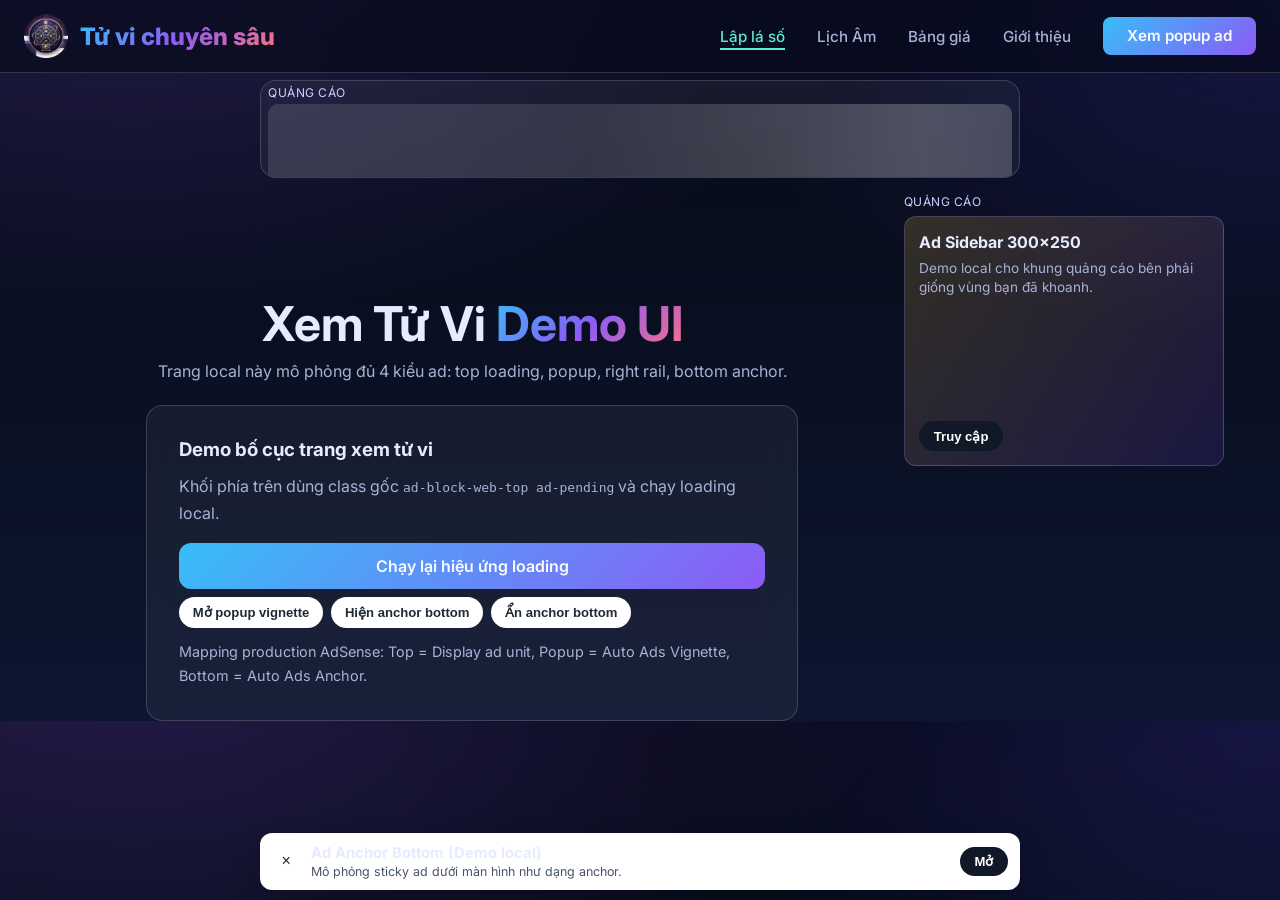
<file: xem-tuvi.html>
<!DOCTYPE html>
<html lang="vi">
<head>
  <meta charset="UTF-8">
  <meta name="viewport" content="width=device-width, initial-scale=1.0">
  <title>Demo Xem Tử Vi | Tử Vi Chuyên Sâu</title>
  <meta name="description" content="Demo trang xem tử vi với UI đồng bộ index và vị trí quảng cáo AdSense.">
  <link rel="stylesheet" href="css/style.css">
  <style>
    .local-ad-creative {
      display: none;
      height: 90px;
      border-radius: 10px;
      background: #fff;
      border: 1px solid var(--glass-border);
      color: #111827;
      padding: 0.7rem 0.85rem;
      align-items: center;
      justify-content: space-between;
      gap: 0.8rem;
    }

    .local-ad-left {
      display: flex;
      align-items: center;
      gap: 0.6rem;
      min-width: 0;
    }

    .local-ad-badge {
      width: 38px;
      height: 38px;
      border-radius: 8px;
      background: linear-gradient(135deg, #f5c542, #dc5626);
      flex: 0 0 auto;
    }

    .local-ad-copy {
      min-width: 0;
    }

    .local-ad-title {
      font-size: 0.98rem;
      font-weight: 700;
      line-height: 1.2;
      white-space: nowrap;
      overflow: hidden;
      text-overflow: ellipsis;
    }

    .local-ad-desc {
      font-size: 0.82rem;
      color: #475569;
      white-space: nowrap;
      overflow: hidden;
      text-overflow: ellipsis;
      margin-top: 0.22rem;
    }

    .local-ad-cta {
      border: none;
      background: #1f2937;
      color: #fff;
      border-radius: 999px;
      padding: 0.45rem 1rem;
      font-size: 0.82rem;
      font-weight: 700;
      flex: 0 0 auto;
    }

    .ad-block-web-top.local-filled .ad-loading-placeholder,
    .ad-block-web-top.local-filled .adsbygoogle {
      display: none !important;
    }

    .ad-block-web-top.local-filled .local-ad-creative { display: flex; }

    .demo-grid {
      max-width: 1200px;
      margin: 0 auto;
      display: grid;
      grid-template-columns: minmax(0, 1fr) 320px;
      gap: 1rem;
      padding: 0 1rem;
    }

    .local-right-rail {
      position: sticky;
      top: 96px;
      height: fit-content;
    }

    .local-right-ad {
      height: 250px;
      border-radius: 12px;
      border: 1px solid var(--glass-border);
      background: linear-gradient(135deg, rgba(245, 197, 66, 0.18), rgba(124, 58, 237, 0.14));
      padding: 0.9rem;
      display: flex;
      flex-direction: column;
      justify-content: space-between;
    }

    .local-right-ad h4 {
      font-size: 1rem;
      margin: 0;
    }

    .local-right-ad p {
      font-size: 0.85rem;
      color: var(--text-muted);
      margin: 0.45rem 0 0;
      line-height: 1.45;
    }

    .local-right-cta {
      width: fit-content;
      border: none;
      border-radius: 999px;
      padding: 0.45rem 0.9rem;
      background: #111827;
      color: #fff;
      font-size: 0.82rem;
      font-weight: 700;
      cursor: pointer;
    }

    .local-anchor-ad {
      position: fixed;
      left: 50%;
      transform: translateX(-50%);
      bottom: 10px;
      width: min(760px, calc(100vw - 20px));
      z-index: 124;
      background: #fff;
      border: 1px solid var(--glass-border);
      border-radius: 12px;
      box-shadow: 0 14px 30px rgba(0, 0, 0, 0.18);
      padding: 0.62rem 0.7rem;
      display: flex;
      align-items: center;
      gap: 0.65rem;
    }

    .local-anchor-copy {
      min-width: 0;
      flex: 1;
    }

    .local-anchor-title {
      font-size: 0.93rem;
      font-weight: 700;
      white-space: nowrap;
      overflow: hidden;
      text-overflow: ellipsis;
    }

    .local-anchor-desc {
      font-size: 0.78rem;
      color: #475569;
      white-space: nowrap;
      overflow: hidden;
      text-overflow: ellipsis;
      margin-top: 0.15rem;
    }

    .local-close-btn {
      width: 28px;
      height: 28px;
      border-radius: 50%;
      border: 1px solid var(--glass-border);
      background: #fff;
      color: #1f2937;
      font-size: 1rem;
      line-height: 1;
      cursor: pointer;
      flex: 0 0 auto;
    }

    .local-vignette {
      position: fixed;
      inset: 0;
      z-index: 126;
      background: rgba(15, 23, 42, 0.54);
      display: none;
      align-items: center;
      justify-content: center;
      padding: 1rem;
    }

    .local-vignette.show { display: flex; }

    .local-vignette-card {
      width: min(560px, 100%);
      border-radius: 14px;
      background: #fff;
      border: 1px solid var(--glass-border);
      box-shadow: 0 20px 50px rgba(0, 0, 0, 0.28);
      overflow: hidden;
    }

    .local-vignette-head {
      display: flex;
      justify-content: flex-end;
      padding: 0.45rem;
      border-bottom: 1px solid #e5e7eb;
    }

    .local-vignette-body {
      padding: 0.9rem;
      display: flex;
      align-items: center;
      gap: 0.8rem;
    }

    .local-vignette-logo {
      width: 52px;
      height: 52px;
      border-radius: 10px;
      background: linear-gradient(135deg, #f5c542, #dc5626);
      flex: 0 0 auto;
    }

    .local-vignette-text {
      min-width: 0;
      flex: 1;
    }

    .local-vignette-text strong {
      display: block;
      font-size: 1.05rem;
      line-height: 1.25;
    }

    .local-vignette-text span {
      display: block;
      font-size: 0.86rem;
      color: #475569;
      margin-top: 0.2rem;
    }

    .local-vignette-action {
      border: none;
      border-radius: 999px;
      background: #111827;
      color: #fff;
      padding: 0.45rem 1rem;
      font-size: 0.84rem;
      font-weight: 700;
      cursor: pointer;
    }

    .demo-ad-controls {
      display: flex;
      flex-wrap: wrap;
      gap: 0.5rem;
      margin-top: 0.5rem;
    }

    .demo-ad-controls button {
      border: 1px solid var(--glass-border);
      background: #fff;
      border-radius: 999px;
      padding: 0.45rem 0.8rem;
      font-size: 0.82rem;
      font-weight: 600;
      color: #1f2937;
      cursor: pointer;
    }

    @media (max-width: 768px) {
      .demo-grid { grid-template-columns: 1fr; }
      .local-right-rail { position: static; }
      .local-anchor-ad { bottom: 8px; }
    }
  </style>
</head>
<body>
  <div class="stars-bg"></div>

  <nav class="nav">
    <div class="nav-inner">
      <a href="/index.html#lap-la-so" class="nav-logo">
        <div class="nav-logo-icon" aria-hidden="true"></div>
        <span class="nav-logo-text">Tử vi chuyên sâu</span>
      </a>
      <ul class="nav-links">
        <li><a href="#" class="active" data-tab="lap-la-so">Lập lá số</a></li>
        <li><a href="#" data-tab="lich-am">Lịch Âm</a></li>
        <li><a href="#" data-tab="bang-gia">Bảng giá</a></li>
        <li><a href="#" data-tab="gioi-thieu">Giới thiệu</a></li>
        <li><a href="#" class="nav-cta" data-show-vignette="true">Xem popup ad</a></li>
      </ul>
      <button class="mobile-menu-btn" aria-label="Menu">☰</button>
    </div>
  </nav>

  <div id="demo-ad" class="glass-card ad-block ad-block-top ad-block-web-top ad-pending">
    <div class="ad-label">Quảng cáo</div>
    <div class="ad-loading-placeholder" aria-hidden="true"></div>
    <ins class="adsbygoogle"
         style="display:block"
         data-ad-client="ca-pub-3768293456715441"
         data-ad-slot="2265562721"
         data-ad-format="horizontal"
         data-full-width-responsive="true"></ins>
    <div class="local-ad-creative" role="img" aria-label="Mẫu quảng cáo demo local">
      <div class="local-ad-left">
        <div class="local-ad-badge" aria-hidden="true"></div>
        <div class="local-ad-copy">
          <div class="local-ad-title">Lộ trình 12 Con Giáp 2026</div>
          <div class="local-ad-desc">Demo local: hiển thị sau trạng thái loading</div>
        </div>
      </div>
      <button type="button" class="local-ad-cta">Mở</button>
    </div>
  </div>

  <div class="demo-grid">
    <div>
      <section id="lap-la-so" class="tab-panel active">
        <div class="page-header reveal visible">
          <h1>Xem Tử Vi <span class="gradient-text">Demo UI</span></h1>
          <p>Trang local này mô phỏng đủ 4 kiểu ad: top loading, popup, right rail, bottom anchor.</p>
        </div>
        <div class="tuvi-form-container reveal visible">
          <div class="glass-card">
            <h3 style="margin-bottom:0.75rem;">Demo bố cục trang xem tử vi</h3>
            <p style="color:var(--text-muted); line-height:1.7;">
              Khối phía trên dùng class gốc <code>ad-block-web-top ad-pending</code> và chạy loading local.
            </p>
            <div style="height:0.75rem;"></div>
            <button id="replay-loading" class="btn-submit" type="button">Chạy lại hiệu ứng loading</button>
            <div class="demo-ad-controls">
              <button id="show-vignette-btn" type="button">Mở popup vignette</button>
              <button id="show-anchor-btn" type="button">Hiện anchor bottom</button>
              <button id="hide-anchor-btn" type="button">Ẩn anchor bottom</button>
            </div>
            <div style="height:0.75rem;"></div>
            <p style="color:var(--text-muted); font-size:0.9rem; line-height:1.65;">
              Mapping production AdSense: Top = Display ad unit, Popup = Auto Ads Vignette, Bottom = Auto Ads Anchor.
            </p>
          </div>
        </div>
      </section>

      <section id="lich-am" class="tab-panel">
        <div class="page-header reveal visible">
          <h1>Tab <span class="gradient-text">Lịch Âm</span></h1>
        </div>
        <div class="tuvi-form-container reveal visible">
          <div class="glass-card">
            <p style="color:var(--text-muted); line-height:1.7;">Tab demo để test chuyển tab hoạt động.</p>
          </div>
        </div>
      </section>

      <section id="bang-gia" class="tab-panel">
        <div class="page-header reveal visible">
          <h1>Tab <span class="gradient-text">Bảng Giá</span></h1>
        </div>
        <div class="tuvi-form-container reveal visible">
          <div class="glass-card">
            <p style="color:var(--text-muted); line-height:1.7;">Tab demo thứ ba với UI đầy đủ.</p>
          </div>
        </div>
      </section>

      <section id="gioi-thieu" class="tab-panel">
        <div class="page-header reveal visible">
          <h1>Tab <span class="gradient-text">Giới Thiệu</span></h1>
        </div>
        <div class="tuvi-form-container reveal visible">
          <div class="glass-card">
            <p style="color:var(--text-muted); line-height:1.7;">Nhấn "Xem popup ad" trên menu để mở overlay ad demo.</p>
          </div>
        </div>
      </section>
    </div>

    <aside class="local-right-rail">
      <div class="ad-label">Quảng cáo</div>
      <div class="local-right-ad">
        <div>
          <h4>Ad Sidebar 300x250</h4>
          <p>Demo local cho khung quảng cáo bên phải giống vùng bạn đã khoanh.</p>
        </div>
        <button type="button" class="local-right-cta">Truy cập</button>
      </div>
    </aside>
  </div>

  <div class="local-anchor-ad" id="local-anchor-ad">
    <button type="button" class="local-close-btn" id="close-anchor" aria-label="Đóng">×</button>
    <div class="local-anchor-copy">
      <div class="local-anchor-title">Ad Anchor Bottom (Demo local)</div>
      <div class="local-anchor-desc">Mô phỏng sticky ad dưới màn hình như dạng anchor.</div>
    </div>
    <button type="button" class="local-right-cta">Mở</button>
  </div>

  <div class="local-vignette" id="local-vignette">
    <div class="local-vignette-card">
      <div class="local-vignette-head">
        <button type="button" class="local-close-btn" id="close-vignette" aria-label="Đóng">×</button>
      </div>
      <div class="local-vignette-body">
        <div class="local-vignette-logo" aria-hidden="true"></div>
        <div class="local-vignette-text">
          <strong>Lộ trình 12 Con Giáp 2026</strong>
          <span>Demo popup local giống kiểu overlay bạn đã khoanh.</span>
        </div>
        <button type="button" class="local-vignette-action">Mở</button>
      </div>
    </div>
  </div>

  <script>
    var mobileMenuBtn = document.querySelector(".mobile-menu-btn");
    var navLinks = document.querySelector(".nav-links");
    if (mobileMenuBtn && navLinks) {
      mobileMenuBtn.addEventListener("click", function() {
        navLinks.classList.toggle("open");
      });
    }

    var tabLinks = document.querySelectorAll("[data-tab]");
    var tabPanels = document.querySelectorAll(".tab-panel");
    function activateTab(tabId) {
      if (!tabId) return;
      tabPanels.forEach(function(panel) {
        panel.classList.toggle("active", panel.id === tabId);
      });
      tabLinks.forEach(function(link) {
        link.classList.toggle("active", link.getAttribute("data-tab") === tabId);
      });
      if (navLinks) navLinks.classList.remove("open");
      window.scrollTo({ top: 0, behavior: "smooth" });
    }
    tabLinks.forEach(function(link) {
      link.addEventListener("click", function(e) {
        e.preventDefault();
        activateTab(link.getAttribute("data-tab"));
      });
    });

    function runLocalAdLoadingDemo() {
      var wrap = document.querySelector(".ad-block-web-top");
      if (!wrap) return;
      wrap.classList.remove("ad-unfilled", "local-filled");
      wrap.classList.add("ad-pending");
      setTimeout(function() {
        wrap.classList.remove("ad-pending");
        wrap.classList.add("local-filled");
      }, 2200);
    }

    runLocalAdLoadingDemo();

    var replayBtn = document.getElementById("replay-loading");
    if (replayBtn) {
      replayBtn.addEventListener("click", runLocalAdLoadingDemo);
    }

    var localVignette = document.getElementById("local-vignette");
    var closeVignette = document.getElementById("close-vignette");
    var showVignetteBtn = document.getElementById("show-vignette-btn");
    var openVignetteTriggers = document.querySelectorAll("[data-show-vignette='true']");
    openVignetteTriggers.forEach(function(btn) {
      btn.addEventListener("click", function(e) {
        e.preventDefault();
        localVignette.classList.add("show");
      });
    });
    if (showVignetteBtn && localVignette) {
      showVignetteBtn.addEventListener("click", function() {
        localVignette.classList.add("show");
      });
    }
    if (closeVignette) {
      closeVignette.addEventListener("click", function() {
        localVignette.classList.remove("show");
      });
    }
    if (localVignette) {
      localVignette.addEventListener("click", function(e) {
        if (e.target === localVignette) localVignette.classList.remove("show");
      });
      setTimeout(function() {
        localVignette.classList.add("show");
      }, 2400);
    }

    var anchorAd = document.getElementById("local-anchor-ad");
    var closeAnchor = document.getElementById("close-anchor");
    var showAnchorBtn = document.getElementById("show-anchor-btn");
    var hideAnchorBtn = document.getElementById("hide-anchor-btn");
    if (closeAnchor && anchorAd) {
      closeAnchor.addEventListener("click", function() {
        anchorAd.style.display = "none";
      });
    }
    if (showAnchorBtn && anchorAd) {
      showAnchorBtn.addEventListener("click", function() {
        anchorAd.style.display = "flex";
      });
    }
    if (hideAnchorBtn && anchorAd) {
      hideAnchorBtn.addEventListener("click", function() {
        anchorAd.style.display = "none";
      });
    }
  </script>
</body>
</html>
</file>
<file: css/style.css>
@import url('https://fonts.googleapis.com/css2?family=Inter:wght@300;400;500;600;700;800;900&display=swap');

:root {
  --primary-dark: #060816;
  --primary: #0b1023;
  --primary-light: #141a34;
  --accent-gold: #5eead4;
  --accent-amber: #38bdf8;
  --accent-purple: #8b5cf6;
  --accent-indigo: #4f46e5;
  --accent-orange: #fb7185;
  --text-white: #e6ecff;
  --text-muted: #a7b2d6;
  --glass-bg: rgba(255, 255, 255, 0.05);
  --glass-border: rgba(255, 255, 255, 0.16);
  /* Element colors */
  --el-kim: #555;
  --el-moc: #2e8b2e;
  --el-thuy: #1a6fc4;
  --el-hoa: #d63a2f;
  --el-tho: #c77b1a;
}

* { margin: 0; padding: 0; box-sizing: border-box; }

html { scroll-behavior: smooth; }

.tab-panel {
  display: none;
  animation: tabFade 0.45s ease;
}

.tab-panel.active {
  display: block;
}

@keyframes tabFade {
  from { opacity: 0; transform: translateY(12px); }
  to { opacity: 1; transform: translateY(0); }
}

body {
  font-family: -apple-system, 'SF Pro Display', 'Inter', 'Segoe UI', sans-serif;
  background:
    radial-gradient(1200px 600px at 10% -10%, rgba(139, 92, 246, 0.24), transparent 65%),
    radial-gradient(1000px 560px at 100% 0%, rgba(79, 70, 229, 0.22), transparent 60%),
    linear-gradient(180deg, #060816 0%, #090f20 42%, #0d1630 100%);
  color: var(--text-white);
  overflow-x: hidden;
}

h1, h2, h3, h4 { font-family: -apple-system, 'SF Pro Display', 'Inter', 'Segoe UI', sans-serif; }

.stars-bg {
  position: fixed;
  top: 0; left: 0;
  width: 100%; height: 100%;
  pointer-events: none;
  z-index: 0;
  overflow: hidden;
}

.stars-bg .star {
  position: absolute;
  border-radius: 50%;
  background: rgba(255, 255, 255, 0.45);
  animation: twinkle var(--duration, 3s) ease-in-out infinite alternate;
  opacity: 0;
}

@keyframes twinkle {
  0% { opacity: 0.1; transform: scale(0.8); }
  100% { opacity: var(--max-opacity, 0.8); transform: scale(1.2); }
}

/* Navigation */
.nav {
  position: fixed;
  top: 0; left: 0; right: 0;
  z-index: 50;
  backdrop-filter: blur(20px);
  background: rgba(8, 12, 28, 0.72);
  border-bottom: 1px solid var(--glass-border);
  transition: all 0.3s ease;
}

.nav.scrolled {
  background: rgba(7, 10, 24, 0.9);
  box-shadow: 0 8px 30px rgba(0, 0, 0, 0.35);
}

.nav-inner {
  max-width: 1280px;
  margin: 0 auto;
  padding: 0 1.5rem;
  display: flex;
  align-items: center;
  justify-content: space-between;
  height: 72px;
}

.nav-logo {
  display: flex;
  align-items: center;
  gap: 0.75rem;
  text-decoration: none;
  color: var(--text-white);
}

.nav-logo-icon {
  width: 44px;
  height: 44px;
  background-image: url('../img/logo-icon.png');
  background-size: cover;
  background-position: center;
  background-repeat: no-repeat;
  border-radius: 12px;
  display: flex;
  align-items: center;
  justify-content: center;
  font-size: 0;
  color: transparent;
}

.page-merge-section {
  scroll-margin-top: 88px;
}

.nav-logo-text {
  font-size: 1.5rem;
  font-weight: 800;
  background: linear-gradient(135deg, #38bdf8, #8b5cf6, #fb7185);
  -webkit-background-clip: text;
  -webkit-text-fill-color: transparent;
}

.nav-links {
  display: flex;
  align-items: center;
  gap: 2rem;
  list-style: none;
}

.nav-links a {
  text-decoration: none;
  color: var(--text-muted);
  font-weight: 500;
  font-size: 0.95rem;
  line-height: 1.2;
  transition: color 0.3s;
  position: relative;
  display: inline-block;
}

.nav-links a:hover, .nav-links a.active {
  color: var(--accent-gold);
}

.nav-links a::after {
  content: '';
  position: absolute;
  bottom: -4px;
  left: 0;
  width: 0;
  height: 2px;
  background: var(--accent-gold);
  transition: width 0.3s;
}

.nav-links a:hover::after, .nav-links a.active::after {
  width: 100%;
}

.nav-cta {
  padding: 0.6rem 1.5rem !important;
  background: linear-gradient(135deg, #38bdf8, #8b5cf6) !important;
  color: #f8fbff !important;
  border-radius: 8px;
  font-weight: 600 !important;
  -webkit-text-fill-color: #f8fbff !important;
  transition: transform 0.3s, box-shadow 0.3s !important;
}

.nav-cta:hover {
  transform: translateY(-2px);
  box-shadow: 0 10px 24px rgba(56, 189, 248, 0.35);
}

.nav-cta::after { display: none !important; }

.mobile-menu-btn {
  display: none;
  background: none;
  border: none;
  color: var(--text-white);
  font-size: 1.5rem;
  cursor: pointer;
  padding: 0.5rem;
}

/* Hero Section */
.hero {
  position: relative;
  min-height: 100vh;
  display: flex;
  align-items: center;
  justify-content: center;
  text-align: center;
  padding: 6rem 1.5rem 4rem;
  overflow: hidden;
}

.hero-glow {
  position: absolute;
  width: 600px;
  height: 600px;
  border-radius: 50%;
  filter: blur(120px);
  opacity: 0.15;
  pointer-events: none;
}

.hero-glow-1 {
  top: -200px;
  left: 50%;
  transform: translateX(-50%);
  background: var(--accent-purple);
}

.hero-glow-2 {
  bottom: -200px;
  right: -100px;
  background: var(--accent-gold);
  width: 400px;
  height: 400px;
}

.hero-content {
  position: relative;
  z-index: 10;
  max-width: 800px;
}

.hero-badge {
  display: inline-flex;
  align-items: center;
  gap: 0.5rem;
  padding: 0.5rem 1.2rem;
  background: var(--glass-bg);
  border: 1px solid var(--glass-border);
  border-radius: 50px;
  font-size: 0.85rem;
  color: var(--accent-gold);
  margin-bottom: 2rem;
  backdrop-filter: blur(10px);
}

.hero-badge .dot {
  width: 8px;
  height: 8px;
  border-radius: 50%;
  background: var(--accent-gold);
  animation: pulse-dot 2s ease-in-out infinite;
}

@keyframes pulse-dot {
  0%, 100% { opacity: 1; transform: scale(1); }
  50% { opacity: 0.5; transform: scale(1.5); }
}

.hero h1 {
  font-size: clamp(2.5rem, 5vw, 4rem);
  line-height: 1.15;
  margin-bottom: 1.5rem;
  font-weight: 800;
}

.gradient-text {
  background: linear-gradient(135deg, #38bdf8, #8b5cf6, #fb7185);
  -webkit-background-clip: text;
  -webkit-text-fill-color: transparent;
}

.hero p {
  font-size: 1.15rem;
  color: var(--text-muted);
  line-height: 1.7;
  max-width: 600px;
  margin: 0 auto 2.5rem;
}

.hero-buttons {
  display: flex;
  gap: 1rem;
  justify-content: center;
  flex-wrap: wrap;
}

.btn-primary {
  display: inline-flex;
  align-items: center;
  gap: 0.5rem;
  padding: 0.9rem 2rem;
  background: linear-gradient(135deg, #38bdf8, #8b5cf6);
  color: #f8fbff;
  border: none;
  border-radius: 12px;
  font-size: 1rem;
  font-weight: 600;
  cursor: pointer;
  transition: all 0.3s;
  text-decoration: none;
}

.btn-primary:hover {
  transform: translateY(-2px);
  box-shadow: 0 12px 32px rgba(56, 189, 248, 0.35);
}

.btn-secondary {
  display: inline-flex;
  align-items: center;
  gap: 0.5rem;
  padding: 0.9rem 2rem;
  background: rgba(255, 255, 255, 0.06);
  color: var(--text-white);
  border: 1px solid var(--glass-border);
  border-radius: 12px;
  font-size: 1rem;
  font-weight: 500;
  cursor: pointer;
  transition: all 0.3s;
  text-decoration: none;
  backdrop-filter: blur(10px);
}

.btn-secondary:hover {
  background: rgba(255, 255, 255, 0.1);
  border-color: rgba(255, 255, 255, 0.26);
  transform: translateY(-2px);
}

.hero-stats {
  display: flex;
  justify-content: center;
  gap: 3rem;
  margin-top: 4rem;
  padding-top: 3rem;
  border-top: 1px solid var(--glass-border);
}

.hero-stat {
  text-align: center;
}

.hero-stat .number {
  font-family: inherit;
  font-size: 2rem;
  font-weight: 700;
  color: var(--accent-gold);
}

.hero-stat .label {
  font-size: 0.85rem;
  color: var(--text-muted);
  margin-top: 0.3rem;
}

/* Section styling */
.section {
  position: relative;
  z-index: 10;
  padding: 6rem 1.5rem;
}

.section-inner {
  max-width: 1200px;
  margin: 0 auto;
}

.section-header {
  text-align: center;
  margin-bottom: 4rem;
}

.section-header h2 {
  font-size: clamp(2rem, 3.5vw, 2.8rem);
  margin-bottom: 1rem;
}

.section-header p {
  color: var(--text-muted);
  font-size: 1.1rem;
  max-width: 600px;
  margin: 0 auto;
  line-height: 1.6;
}

/* Glass card */
.glass-card {
  background: var(--glass-bg);
  border: 1px solid var(--glass-border);
  border-radius: 16px;
  padding: 2rem;
  backdrop-filter: blur(16px);
  transition: all 0.3s;
}

.glass-card:hover {
  background: rgba(255, 255, 255, 0.08);
  border-color: rgba(255, 255, 255, 0.26);
  transform: translateY(-4px);
  box-shadow: 0 20px 40px rgba(4, 8, 25, 0.42);
}

/* Features grid */
.features-grid {
  display: grid;
  grid-template-columns: repeat(auto-fit, minmax(300px, 1fr));
  gap: 1.5rem;
}

.feature-icon {
  width: 56px;
  height: 56px;
  border-radius: 14px;
  display: flex;
  align-items: center;
  justify-content: center;
  font-size: 1.5rem;
  margin-bottom: 1.2rem;
}

.feature-icon.gold { background: rgba(245, 197, 66, 0.15); }
.feature-icon.purple { background: rgba(139, 92, 246, 0.15); }
.feature-icon.blue { background: rgba(99, 102, 241, 0.15); }
.feature-icon.green { background: rgba(34, 197, 94, 0.15); }
.feature-icon.red { background: rgba(239, 68, 68, 0.15); }
.feature-icon.cyan { background: rgba(6, 182, 212, 0.15); }

.feature-card h3 {
  font-size: 1.25rem;
  margin-bottom: 0.75rem;
  font-weight: 600;
}

.feature-card p {
  color: var(--text-muted);
  line-height: 1.6;
  font-size: 0.95rem;
}

.landing-block {
  padding-top: 2.2rem !important;
  padding-bottom: 2.2rem;
}

.landing-block .section-header {
  margin-bottom: 1.6rem;
}

.landing-block .section-header p {
  max-width: 760px;
}

.landing-benefits-section .features-grid {
  grid-template-columns: repeat(4, minmax(0, 1fr));
  gap: 1rem;
}

[data-track-section="danh_cho_ai"] .features-grid {
  grid-template-columns: repeat(3, minmax(0, 1fr));
  gap: 1rem;
  max-width: 1040px;
  margin: 0 auto;
}

[data-track-section="quy_trinh_3_buoc"] .steps-container {
  max-width: 1040px;
  margin: 0 auto;
  grid-template-columns: repeat(3, minmax(0, 1fr));
}

[data-track-section="hieu_dung_tu_vi"] .landing-faq-grid {
  max-width: 1040px;
  margin: 0 auto;
  grid-template-columns: repeat(3, minmax(0, 1fr));
}

[data-track-section="danh_cho_ai"] .feature-card {
  display: flex;
  flex-direction: column;
}

[data-track-section="danh_cho_ai"] .feature-card .btn-secondary {
  margin-top: auto;
  align-self: flex-start;
  padding: 0.62rem 1rem;
  font-size: 0.9rem;
}

.landing-copy-card {
  max-width: 900px;
  margin: 0 auto;
  padding: 1.35rem 1.4rem;
}

.landing-copy-card p {
  color: var(--text-muted);
  line-height: 1.8;
  font-size: 1rem;
}

.landing-inline-cta {
  margin-top: 1.1rem;
}

.landing-microcopy {
  margin-top: 1rem;
  text-align: center;
  color: var(--text-muted);
  font-size: 0.9rem;
}

.landing-faq-grid {
  display: grid;
  grid-template-columns: repeat(auto-fit, minmax(280px, 1fr));
  gap: 1rem;
}

.landing-faq-card {
  padding: 1.4rem;
}

.landing-faq-card h3 {
  font-size: 1.05rem;
  margin-bottom: 0.55rem;
}

.landing-faq-card p {
  color: var(--text-muted);
  line-height: 1.65;
  font-size: 0.93rem;
}

.landing-disclaimer-card {
  max-width: 980px;
  margin: 0 auto;
  text-align: center;
  border-style: dashed;
}

.landing-disclaimer-card h3 {
  margin-bottom: 0.55rem;
  font-size: 1.05rem;
}

.landing-disclaimer-card p {
  color: var(--text-muted);
  line-height: 1.7;
  font-size: 0.92rem;
}

.package-upgrade-section.landing-block {
  padding-top: 1.6rem !important;
  padding-bottom: 2rem;
}

/* Package upgrade block on xem-tuvi */
.package-upgrade-section {
  padding-top: 1.25rem !important;
  padding-bottom: 4rem;
}

.package-upgrade-header {
  margin-bottom: 2.25rem;
}

.package-upgrade-header h2 {
  font-size: clamp(1.8rem, 3vw, 2.6rem);
  line-height: 1.2;
}

.package-upgrade-header p {
  max-width: 760px;
  font-size: 1rem;
}

.package-upgrade-grid {
  align-items: stretch;
  gap: 1.25rem;
}

.package-upgrade-card {
  padding: 1.6rem;
}

.package-upgrade-card h3 {
  font-size: 1.22rem;
  margin-bottom: 0.6rem;
}

.package-upgrade-card p + p {
  margin-top: 0.45rem;
}

.package-upgrade-note {
  margin-top: 0.75rem !important;
  font-size: 0.9rem !important;
}

.package-upgrade-cta-card {
  display: flex;
  flex-direction: column;
}

.package-upgrade-cta-wrap {
  margin-top: auto;
  padding-top: 1rem;
}

/* Lunar page */
.lunar-lookup-card {
  padding: 1.25rem;
  max-width: 700px;
  margin: 0 auto;
}

.lunar-lookup-grid {
  display: grid;
  grid-template-columns: 2fr 1fr 1fr 1fr;
  gap: 1rem;
  align-items: end;
}

.lunar-header-compact {
  margin-bottom: 2rem;
}

.lunar-summary-grid {
  display: grid;
  grid-template-columns: repeat(3, minmax(0, 1fr));
  gap: 1rem;
  margin-bottom: 1rem;
}

.lunar-summary-card h3 {
  font-size: 1rem;
  margin-bottom: 0.4rem;
}

.lunar-summary-card p {
  color: var(--text-muted);
  line-height: 1.5;
}

.lunar-table-card {
  margin-bottom: 1rem;
}

.lunar-table-card h3 {
  margin-bottom: 0.9rem;
}

.lunar-detail-table {
  width: 100%;
  border-collapse: collapse;
}

.lunar-detail-table th,
.lunar-detail-table td {
  border: 1px solid var(--glass-border);
  padding: 0.8rem;
  text-align: left;
  vertical-align: top;
}

.lunar-detail-table th {
  color: var(--accent-gold);
  font-size: 0.88rem;
  letter-spacing: 0.3px;
}

.lunar-two-col {
  display: grid;
  grid-template-columns: repeat(2, minmax(0, 1fr));
  gap: 1rem;
  margin-bottom: 1rem;
}

.lunar-notes {
  margin: 0;
  padding-left: 1rem;
}

.lunar-notes li {
  color: var(--text-muted);
  line-height: 1.65;
  margin-bottom: 0.35rem;
}

/* How it works */
.steps-container {
  display: grid;
  grid-template-columns: repeat(auto-fit, minmax(240px, 1fr));
  gap: 2rem;
  position: relative;
}

.step-card {
  text-align: center;
  position: relative;
}

.step-number {
  width: 64px;
  height: 64px;
  margin: 0 auto 1.5rem;
  border-radius: 50%;
  background: linear-gradient(135deg, var(--accent-gold), var(--accent-amber));
  display: flex;
  align-items: center;
  justify-content: center;
  font-size: 1.5rem;
  font-weight: 700;
  color: var(--primary-dark);
  position: relative;
}

.step-card h3 {
  font-family: inherit;
  font-size: 1.15rem;
  font-weight: 600;
  margin-bottom: 0.75rem;
}

.step-card p {
  color: var(--text-muted);
  font-size: 0.9rem;
  line-height: 1.6;
}

/* Testimonials */
.testimonials-grid {
  display: grid;
  grid-template-columns: repeat(auto-fit, minmax(320px, 1fr));
  gap: 1.5rem;
}

.testimonial-card {
  padding: 2rem;
}

.testimonial-stars {
  color: var(--accent-gold);
  font-size: 1.1rem;
  margin-bottom: 1rem;
}

.testimonial-text {
  color: var(--text-muted);
  line-height: 1.7;
  font-style: italic;
  margin-bottom: 1.5rem;
}

.testimonial-author {
  display: flex;
  align-items: center;
  gap: 0.75rem;
}

.testimonial-avatar {
  width: 44px;
  height: 44px;
  border-radius: 50%;
  background: linear-gradient(135deg, var(--accent-purple), var(--accent-indigo));
  display: flex;
  align-items: center;
  justify-content: center;
  font-weight: 600;
  font-size: 0.9rem;
}

.testimonial-name {
  font-weight: 600;
  font-size: 0.95rem;
}

.testimonial-role {
  font-size: 0.8rem;
  color: var(--text-muted);
}

/* CTA section */
.cta-section {
  text-align: center;
  background: linear-gradient(135deg, rgba(124, 58, 237, 0.06), rgba(212, 133, 10, 0.06));
  border: 1px solid var(--glass-border);
  border-radius: 24px;
  padding: 4rem 2rem;
  max-width: 900px;
  margin: 0 auto;
}

.cta-section h2 {
  font-size: 2.2rem;
  margin-bottom: 1rem;
}

.cta-section p {
  color: var(--text-muted);
  font-size: 1.1rem;
  margin-bottom: 2rem;
  max-width: 500px;
  margin-left: auto;
  margin-right: auto;
}

/* Footer */
.footer {
  position: relative;
  z-index: 10;
  border-top: 1px solid var(--glass-border);
  padding: 4rem 1.5rem 2rem;
  background: linear-gradient(180deg, rgba(255, 255, 255, 0.02), rgba(255, 255, 255, 0.06));
}

.footer-inner {
  max-width: 1200px;
  margin: 0 auto;
  display: grid;
  grid-template-columns: 2fr 1fr 1fr 1fr;
  gap: 3rem;
}

.footer-brand p {
  color: var(--text-muted);
  font-size: 0.9rem;
  line-height: 1.6;
  margin-top: 1rem;
  max-width: 300px;
}

.footer-column h4 {
  font-family: inherit;
  font-size: 0.9rem;
  font-weight: 600;
  text-transform: uppercase;
  letter-spacing: 0.05em;
  color: var(--text-white);
  margin-bottom: 1.2rem;
}

.footer-column a {
  display: block;
  color: var(--text-muted);
  text-decoration: none;
  font-size: 0.9rem;
  margin-bottom: 0.6rem;
  transition: color 0.3s;
}

.footer-column a:hover { color: var(--accent-gold); }

.footer-bottom {
  max-width: 1200px;
  margin: 3rem auto 0;
  padding-top: 2rem;
  border-top: 1px solid var(--glass-border);
  display: flex;
  justify-content: space-between;
  align-items: center;
  color: var(--text-muted);
  font-size: 0.85rem;
}

/* ============ Tử Vi Chart Page ============ */
.page-header {
  padding: 6.25rem 1.5rem 1.5rem;
  text-align: center;
  position: relative;
  z-index: 10;
}

.page-header h1 {
  font-size: clamp(2rem, 4vw, 3rem);
  margin-bottom: 0.5rem;
  font-weight: 700;
}

.page-header p {
  color: var(--text-muted);
  font-size: 1rem;
}

/* Input form */
.tuvi-form-container {
  max-width: 700px;
  margin: 0 auto;
  padding: 0 1.5rem;
  position: relative;
  z-index: 10;
}

.form-grid {
  display: grid;
  grid-template-columns: 1fr 1fr;
  gap: 0.9rem;
}

.form-group {
  display: flex;
  flex-direction: column;
  gap: 0.35rem;
}

.form-group.full-width {
  grid-column: 1 / -1;
}

.form-group label {
  font-size: 0.84rem;
  font-weight: 500;
  color: var(--text-muted);
}

.form-group input,
.form-group select {
  padding: 0.62rem 0.85rem;
  background: rgba(255, 255, 255, 0.06);
  border: 1px solid var(--glass-border);
  border-radius: 10px;
  color: var(--text-white);
  font-size: 0.95rem;
  font-family: inherit;
  transition: all 0.3s;
  outline: none;
}

.form-group input:focus,
.form-group select:focus {
  border-color: var(--accent-gold);
  box-shadow: 0 0 0 3px rgba(255, 209, 102, 0.2);
}

.form-group select option {
  background: #101832;
  color: #e6ecff;
}

.form-group input::placeholder {
  color: rgba(230, 236, 255, 0.5);
}

.btn-submit {
  width: 100%;
  padding: 0.82rem;
  background: linear-gradient(135deg, #38bdf8, #8b5cf6);
  color: #f8fbff;
  border: none;
  border-radius: 12px;
  font-size: 1rem;
  font-weight: 600;
  cursor: pointer;
  transition: all 0.3s;
  margin-top: 0.2rem;
  font-family: inherit;
}

.btn-submit:hover {
  transform: translateY(-2px);
  box-shadow: 0 12px 32px rgba(56, 189, 248, 0.35);
}

.btn-submit:disabled {
  opacity: 0.6;
  cursor: not-allowed;
  transform: none;
}

/* Tử Vi Chart */
.tuvi-result {
  max-width: 1100px;
  margin: 3rem auto;
  padding: 0 1rem;
  position: relative;
  z-index: 10;
  display: none;
}

.tuvi-result.visible { display: block; }

/* Chart title bar */
.chart-title-bar {
  background: #f8fafc;
  color: #0f172a;
  padding: 1rem 1.5rem;
  border-radius: 12px 12px 0 0;
  display: flex;
  justify-content: space-between;
  align-items: center;
  border: 1px solid #64748b;
  border-bottom: none;
}

.chart-title-bar h2 {
  font-size: 1.1rem;
  font-weight: 700;
  color: #0f172a;
}

.chart-title-bar .chart-title-btn {
  background: #1d4ed8;
  color: #f8fafc;
  border: none;
  padding: 0.5rem 1.2rem;
  border-radius: 8px;
  font-size: 0.85rem;
  font-weight: 600;
  cursor: pointer;
  font-family: inherit;
}

/* Main chart grid */
.chart-container {
  display: grid;
  grid-template-columns: repeat(4, 1fr);
  grid-template-rows: repeat(4, auto);
  background: #64748b;
  gap: 1px;
  border: 1px solid #475569;
  border-top: none;
  overflow: hidden;
}

.chart-cell {
  border: none;
  display: flex;
  flex-direction: column;
  min-height: 176px;
  position: relative;
  cursor: pointer;
  background: #fff;
  transition: background 0.2s;
}

.chart-cell:hover {
  background: #f8fafc;
}

/* Cell header: position abbreviation + palace name + đại hạn number */
.cell-header {
  display: flex;
  justify-content: space-between;
  align-items: flex-start;
  padding: 4px 6px 3px;
  border-bottom: 1px solid #cbd5e1;
  background: #f1f5f9;
  min-height: 32px;
}

.cell-header-left {
  font-size: 0.65rem;
  color: #334155;
  font-weight: 500;
}

.cell-header-palace {
  font-size: 0.75rem;
  font-weight: 700;
  color: #1e3a8a;
  text-transform: uppercase;
  letter-spacing: 0.02em;
}

.cell-header-age {
  font-size: 0.7rem;
  color: #334155;
  font-weight: 600;
  min-width: 20px;
  text-align: right;
}

/* Tuần / Triệt markers */
.cell-marker {
  display: inline-block;
  font-size: 0.6rem;
  font-weight: 700;
  color: #fff;
  background: #1d4ed8;
  padding: 1px 5px;
  border-radius: 3px;
  margin-left: 4px;
  vertical-align: middle;
}

/* Cell body: stars */
.cell-body {
  flex: 1;
  padding: 4px 6px 5px;
  display: grid;
  grid-template-columns: 1fr;
  gap: 3px;
}

.cell-stars-main {
  display: flex;
  flex-direction: column;
  gap: 1px;
}

.cell-stars-aux {
  padding-top: 3px;
  border-top: 1px dashed #cbd5e1;
  display: flex;
  flex-direction: column;
  gap: 1px;
}

.cell-stars-title {
  font-size: 0.56rem;
  line-height: 1.1;
  text-transform: uppercase;
  letter-spacing: 0.05em;
  color: #64748b;
  font-weight: 700;
  margin-bottom: 1px;
}

.star-text {
  font-size: 0.66rem;
  line-height: 1.35;
  white-space: normal;
  word-break: break-word;
}

.star-text.is-major {
  font-weight: 700;
  font-size: 0.71rem;
}

.star-text .brightness {
  font-size: 0.58rem;
  opacity: 0.7;
  margin-left: 1px;
}

.star-dot {
  margin-right: 4px;
  font-size: 0.68rem;
  vertical-align: middle;
}

.star-empty {
  color: #94a3b8;
  font-style: italic;
}

/* Element-based star colors */
.star-el-kim { color: var(--el-kim); }
.star-el-moc { color: var(--el-moc); }
.star-el-thuy { color: var(--el-thuy); }
.star-el-hoa { color: var(--el-hoa); }
.star-el-tho { color: var(--el-tho); }
.star-el-default { color: #444; }

/* Cell footer: branch + trường sinh + position */
.cell-footer {
  display: flex;
  justify-content: space-between;
  align-items: center;
  padding: 3px 6px;
  border-top: 1px solid #cbd5e1;
  background: #f1f5f9;
  font-size: 0.62rem;
  color: #334155;
}

.cell-footer-branch {
  font-weight: 600;
  color: #1f2937;
}

.cell-footer-phase {
  color: #334155;
  font-weight: 500;
}

.cell-footer-pos {
  color: #475569;
  font-weight: 500;
}

/* Center cell */
.chart-cell.center {
  grid-column: 2 / 4;
  grid-row: 2 / 4;
  display: flex;
  align-items: center;
  justify-content: center;
  text-align: center;
  min-height: auto;
  cursor: default;
  border: none;
  background: #fff;
  padding: 0.75rem;
}

.chart-cell.center:hover { background: #fff; }

.center-info {
  width: 100%;
}

.center-info .center-title {
  font-size: 0.95rem;
  font-weight: 700;
  color: #0f172a;
  letter-spacing: 0.06em;
  margin-bottom: 0.2rem;
}

.center-subtitle {
  font-size: 0.74rem;
  color: #475569;
  font-weight: 600;
  margin-bottom: 0.45rem;
}

.center-info-table {
  width: 100%;
  border-collapse: collapse;
  font-size: 0.68rem;
  color: #1f2937;
  border: 1px solid #cbd5e1;
}

.center-info-table td {
  padding: 4px 6px;
  text-align: left;
  border: 1px solid #e2e8f0;
}

.center-info-table td:nth-child(1),
.center-info-table td:nth-child(3) {
  color: #475569;
  font-weight: 600;
  white-space: nowrap;
}

.center-info-table td:nth-child(2),
.center-info-table td:nth-child(4) {
  font-weight: 600;
  color: #0f172a;
}

.center-extra-grid {
  margin-top: 0.45rem;
  display: grid;
  grid-template-columns: 1fr 1fr;
  gap: 4px;
}

.center-extra-item {
  border: 1px solid #cbd5e1;
  background: #f8fafc;
  border-radius: 4px;
  padding: 4px 6px;
  display: flex;
  flex-direction: column;
  gap: 1px;
}

.center-extra-item span {
  font-size: 0.58rem;
  color: #64748b;
  font-weight: 700;
  text-transform: uppercase;
  letter-spacing: 0.03em;
}

.center-extra-item b {
  font-size: 0.67rem;
  color: #0f172a;
  line-height: 1.25;
}

/* Mệnh palace highlight */
.chart-cell.menh-palace {
  background: #eff6ff;
}

/* Chart legend bar */
.chart-legend {
  background: #fff;
  border: 1px solid #64748b;
  border-top: none;
  border-radius: 0 0 12px 12px;
  padding: 0.6rem 1rem;
  display: flex;
  flex-wrap: wrap;
  justify-content: center;
  gap: 0.5rem 1.5rem;
  font-size: 0.72rem;
  color: #334155;
}

.legend-item {
  display: flex;
  align-items: center;
  gap: 4px;
}

.legend-dot {
  width: 10px;
  height: 10px;
  border-radius: 2px;
}

.legend-brightness {
  display: flex;
  gap: 0.75rem;
  align-items: center;
}

.legend-brightness span {
  color: #475569;
}

.legend-brightness b {
  color: #0f172a;
  font-weight: 600;
}

/* AI Analysis */
.ai-analysis {
  margin-top: 2rem;
}

.analysis-tabs {
  display: flex;
  gap: 0.5rem;
  margin-bottom: 1.5rem;
  overflow-x: auto;
  padding-bottom: 0.5rem;
}

.analysis-tab {
  padding: 0.6rem 1.2rem;
  background: var(--glass-bg);
  border: 1px solid var(--glass-border);
  border-radius: 10px;
  color: var(--text-muted);
  font-size: 0.85rem;
  font-weight: 500;
  cursor: pointer;
  transition: all 0.3s;
  white-space: nowrap;
  font-family: inherit;
}

.analysis-tab:hover { color: var(--text-white); }

.analysis-tab.active {
  background: linear-gradient(135deg, var(--accent-gold), var(--accent-amber));
  color: var(--primary-dark);
  border-color: transparent;
}

.analysis-content {
  min-height: 200px;
}

.analysis-panel {
  display: none;
  animation: fadeIn 0.5s ease;
  position: relative;
}

.analysis-panel.active { display: block; }

.analysis-panel.analysis-panel-locked .analysis-card {
  filter: blur(4px);
  user-select: none;
  pointer-events: none;
}

.analysis-lock-overlay {
  position: absolute;
  inset: 0;
  display: flex;
  align-items: center;
  justify-content: center;
  background: rgba(6, 10, 24, 0.62);
  border-radius: 16px;
  z-index: 3;
}

.analysis-lock-inner {
  text-align: center;
  background: rgba(15, 23, 42, 0.94);
  border: 1px solid rgba(148, 163, 184, 0.42);
  border-radius: 14px;
  padding: 1rem 1.25rem;
  backdrop-filter: blur(6px);
  box-shadow: 0 14px 36px rgba(2, 6, 23, 0.5);
}

.analysis-lock-inner p {
  margin-bottom: 0.75rem;
  color: #e2e8f0;
  font-weight: 600;
}

.analysis-lock-inner .analysis-unlock-btn {
  min-width: 180px;
  justify-content: center;
  background: linear-gradient(135deg, #2563eb, #7c3aed);
  color: #f8fafc;
  box-shadow: 0 10px 24px rgba(37, 99, 235, 0.35);
}

@keyframes fadeIn {
  from { opacity: 0; transform: translateY(10px); }
  to { opacity: 1; transform: translateY(0); }
}

.analysis-card {
  padding: 2rem;
  margin-bottom: 1rem;
}

.analysis-card h3 {
  font-family: inherit;
  font-size: 1.15rem;
  font-weight: 600;
  margin-bottom: 1rem;
  display: flex;
  align-items: center;
  gap: 0.5rem;
}

.analysis-card p, .analysis-card li {
  color: var(--text-muted);
  line-height: 1.8;
  font-size: 0.95rem;
}

.analysis-card ul {
  list-style: none;
  padding: 0;
}

.analysis-card li {
  padding: 0.3rem 0;
  padding-left: 1.2rem;
  position: relative;
}

.analysis-card li::before {
  content: '✦';
  position: absolute;
  left: 0;
  color: var(--accent-gold);
  font-size: 0.7rem;
}

.typing-indicator {
  display: inline-flex;
  gap: 4px;
  padding: 0.5rem 0;
}

.typing-indicator span {
  width: 8px;
  height: 8px;
  border-radius: 50%;
  background: var(--accent-gold);
  animation: typing 1.4s ease-in-out infinite;
}

.typing-indicator span:nth-child(2) { animation-delay: 0.2s; }
.typing-indicator span:nth-child(3) { animation-delay: 0.4s; }

@keyframes typing {
  0%, 60%, 100% { transform: translateY(0); opacity: 0.3; }
  30% { transform: translateY(-8px); opacity: 1; }
}

/* ============ Pricing Page ============ */
.pricing-grid {
  display: grid;
  grid-template-columns: repeat(auto-fit, minmax(260px, 1fr));
  gap: 1.5rem;
  max-width: 1100px;
  margin: 0 auto;
}

.pricing-card {
  padding: 2.5rem 2rem;
  text-align: center;
  position: relative;
  overflow: hidden;
}

.pricing-card.popular {
  border-color: var(--accent-gold);
  background: linear-gradient(135deg, rgba(56, 189, 248, 0.14), rgba(139, 92, 246, 0.14));
}

.pricing-card.popular::before {
  content: 'PHỔ BIẾN';
  position: absolute;
  top: 12px;
  right: -30px;
  background: linear-gradient(135deg, #38bdf8, #8b5cf6);
  color: #f8fbff;
  font-size: 0.7rem;
  font-weight: 700;
  padding: 0.3rem 2rem;
  transform: rotate(45deg);
  letter-spacing: 0.05em;
}

.pricing-coins {
  font-size: 0.85rem;
  color: var(--accent-gold);
  font-weight: 600;
  margin-bottom: 0.5rem;
}

.pricing-price {
  font-family: inherit;
  font-size: 2.5rem;
  font-weight: 700;
  margin-bottom: 0.25rem;
}

.pricing-price .currency {
  font-size: 1rem;
  vertical-align: super;
  color: var(--text-muted);
}

.pricing-desc {
  color: var(--text-muted);
  font-size: 0.85rem;
  margin-bottom: 2rem;
}

.pricing-features {
  list-style: none;
  padding: 0;
  margin-bottom: 2rem;
  text-align: left;
}

.pricing-features li {
  padding: 0.5rem 0;
  color: var(--text-muted);
  font-size: 0.9rem;
  display: flex;
  align-items: center;
  gap: 0.5rem;
}

.pricing-features li .check {
  color: #4ade80;
  font-weight: 700;
}

.btn-pricing {
  width: 100%;
  padding: 0.8rem;
  border-radius: 10px;
  font-size: 0.95rem;
  font-weight: 600;
  cursor: pointer;
  transition: all 0.3s;
  font-family: inherit;
}

.btn-pricing.primary {
  background: linear-gradient(135deg, #38bdf8, #8b5cf6);
  color: #f8fbff;
  border: none;
}

.btn-pricing.primary:hover {
  transform: translateY(-2px);
  box-shadow: 0 12px 32px rgba(56, 189, 248, 0.35);
}

.btn-pricing.outline {
  background: transparent;
  color: var(--text-white);
  border: 1px solid var(--glass-border);
}

.btn-pricing.outline:hover {
  background: rgba(255, 255, 255, 0.08);
  border-color: rgba(255, 255, 255, 0.24);
}

/* ============ About Page ============ */
.about-content {
  max-width: 900px;
  margin: 0 auto;
}

.about-section {
  margin-bottom: 3rem;
}

.about-section h3 {
  font-size: 1.5rem;
  margin-bottom: 1rem;
  display: flex;
  align-items: center;
  gap: 0.75rem;
}

.about-section p {
  color: var(--text-muted);
  line-height: 1.8;
  font-size: 1rem;
  margin-bottom: 1rem;
}

.about-values {
  display: grid;
  grid-template-columns: repeat(auto-fit, minmax(250px, 1fr));
  gap: 1.5rem;
  margin-top: 2rem;
}

.value-card {
  text-align: center;
  padding: 2rem;
}

.value-icon {
  font-size: 2.5rem;
  margin-bottom: 1rem;
}

.value-card h4 {
  font-family: inherit;
  font-size: 1.1rem;
  font-weight: 600;
  margin-bottom: 0.5rem;
}

.value-card p {
  font-size: 0.9rem;
}

/* Scroll animation */
.reveal {
  opacity: 0;
  transform: translateY(30px);
  transition: all 0.8s cubic-bezier(0.16, 1, 0.3, 1);
}

.reveal.visible {
  opacity: 1;
  transform: translateY(0);
}

.zalo-float-bubble {
  position: fixed;
  right: 18px;
  bottom: 20px;
  z-index: 120;
  display: inline-flex;
  align-items: center;
  gap: 0.55rem;
  padding: 0.55rem 0.75rem 0.55rem 0.55rem;
  border-radius: 999px;
  background: #0068ff;
  color: #fff;
  text-decoration: none;
  box-shadow: 0 10px 26px rgba(0, 104, 255, 0.32);
  transition: transform 0.2s ease, box-shadow 0.2s ease;
}

.zalo-float-bubble:hover {
  transform: translateY(-2px);
  box-shadow: 0 12px 30px rgba(0, 104, 255, 0.38);
}

.zalo-float-icon {
  display: inline-flex;
  align-items: center;
  justify-content: center;
  width: 36px;
  height: 36px;
  border-radius: 50%;
  background: #fff;
  color: #0068ff;
  font-size: 0.72rem;
  font-weight: 800;
}

.zalo-float-text {
  font-size: 0.85rem;
  font-weight: 700;
  letter-spacing: 0.01em;
}

.premium-fake-noti-host {
  position: fixed;
  left: 18px;
  bottom: 20px;
  z-index: 119;
  display: flex;
  flex-direction: column;
  gap: 0.5rem;
  pointer-events: none;
}

.premium-fake-noti {
  max-width: min(360px, 82vw);
  background: rgba(16, 24, 40, 0.92);
  color: #fff;
  border: 1px solid rgba(255, 255, 255, 0.14);
  border-radius: 12px;
  padding: 0.72rem 0.9rem;
  font-size: 0.85rem;
  line-height: 1.35;
  box-shadow: 0 12px 34px rgba(0, 0, 0, 0.32);
  opacity: 0;
  transform: translateY(8px);
  transition: opacity 0.3s ease, transform 0.3s ease;
}

.premium-fake-noti.show {
  opacity: 1;
  transform: translateY(0);
}

.ad-block {
  padding: 0.6rem 0.8rem;
  min-height: 72px;
}

.ad-label {
  font-size: 0.75rem;
  color: #c7d2fe;
  margin-bottom: 0.45rem;
  text-transform: uppercase;
  letter-spacing: 0.04em;
}

.ad-block-top {
  max-width: 860px;
  margin: 0 auto;
}

.ad-block-web-top {
  margin-top: calc(72px + 8px);
  margin-bottom: 16px;
  max-width: 760px;
  padding: 0.25rem 0.45rem;
  height: 98px;
  overflow: hidden;
  position: relative;
}

.ad-block-web-top .adsbygoogle {
  width: 100%;
  height: 90px !important;
  min-height: 90px !important;
  max-height: 90px !important;
}

.ad-loading-placeholder {
  display: none;
  width: 100%;
  height: 90px;
  border-radius: 10px;
  background: linear-gradient(
    90deg,
    rgba(255, 255, 255, 0.12) 20%,
    rgba(255, 255, 255, 0.24) 40%,
    rgba(255, 255, 255, 0.12) 60%
  );
  background-size: 220% 100%;
  animation: adShimmer 1.35s ease-in-out infinite;
}

.ad-block-web-top.ad-unfilled .adsbygoogle {
  display: none !important;
}

.ad-block-web-top.ad-pending .adsbygoogle {
  display: none !important;
}

.ad-block-web-top.ad-unfilled .ad-loading-placeholder {
  display: block;
}

.ad-block-web-top.ad-pending .ad-loading-placeholder {
  display: block;
}

.ad-block-web-top + .tab-panel .page-header {
  padding-top: 0;
  margin-top: 0;
}

.ad-block-web-top .ad-label {
  margin-bottom: 0.25rem;
}

.consent-banner {
  position: fixed;
  left: 16px;
  right: 16px;
  bottom: 16px;
  z-index: 125;
  display: none;
}

.consent-banner.show {
  display: block;
}

.consent-banner-inner {
  max-width: 860px;
  margin: 0 auto;
  background: rgba(16, 24, 40, 0.94);
  color: #fff;
  border: 1px solid rgba(255, 255, 255, 0.16);
  border-radius: 14px;
  padding: 0.85rem 1rem;
  box-shadow: 0 14px 32px rgba(0, 0, 0, 0.34);
}

.consent-banner-inner p {
  font-size: 0.86rem;
  line-height: 1.45;
  margin-bottom: 0.65rem;
}

.consent-actions {
  display: flex;
  justify-content: flex-end;
  gap: 0.55rem;
}

.btn-consent {
  border: none;
  border-radius: 8px;
  padding: 0.5rem 0.8rem;
  font-size: 0.82rem;
  font-weight: 700;
  cursor: pointer;
}

.btn-consent.primary {
  background: #f5c542;
  color: #1a1a2e;
}

.btn-consent.secondary {
  background: rgba(255, 255, 255, 0.14);
  color: #fff;
}

/* Mobile responsive */
@media (max-width: 768px) {
  .mobile-menu-btn { display: block; }

  .ad-block-web-top {
    max-width: calc(100% - 1rem);
    padding: 0.2rem 0.35rem;
    margin-top: calc(72px + 8px);
    margin-bottom: 16px;
    height: 78px;
  }

  .ad-block-web-top .adsbygoogle {
    height: 70px !important;
    min-height: 70px !important;
    max-height: 70px !important;
  }

  .ad-loading-placeholder {
    height: 70px;
  }

  .ad-block-web-top .ad-label {
    display: none;
  }

  .ad-block-web-top + .tab-panel .page-header {
    padding: 0 1rem 0.75rem;
    margin-top: 0;
  }

  .nav-links {
    display: none;
    position: absolute;
    top: 72px;
    left: 0;
    right: 0;
    flex-direction: column;
    background: rgba(8, 12, 28, 0.96);
    padding: 1.5rem;
    gap: 1rem;
    border-bottom: 1px solid var(--glass-border);
    backdrop-filter: blur(20px);
  }

  .nav-links.open { display: flex; }

  .hero-stats { gap: 1.5rem; flex-wrap: wrap; }

  .form-grid { grid-template-columns: 1fr; }

  .footer-inner {
    grid-template-columns: 1fr 1fr;
    gap: 2rem;
  }

  .footer-brand { grid-column: 1 / -1; }

  .footer-bottom { flex-direction: column; gap: 1rem; text-align: center; }

  .chart-cell { min-height: 132px; }

  .pricing-grid { grid-template-columns: 1fr; max-width: 400px; }

  .landing-block {
    padding-top: 1.4rem !important;
    padding-bottom: 1.4rem;
  }

  .landing-block .section-header {
    margin-bottom: 1rem;
  }

  .landing-block .section-header h2 {
    font-size: clamp(1.45rem, 5.5vw, 1.9rem);
  }

  .landing-copy-card {
    padding: 1rem;
    border-radius: 14px;
  }

  .landing-benefits-section .features-grid,
  [data-track-section="danh_cho_ai"] .features-grid {
    grid-template-columns: 1fr 1fr;
    gap: 0.8rem;
  }

  [data-track-section="quy_trinh_3_buoc"] .steps-container,
  [data-track-section="hieu_dung_tu_vi"] .landing-faq-grid {
    grid-template-columns: 1fr 1fr;
    max-width: none;
  }

  .landing-benefits-section .feature-card,
  [data-track-section="danh_cho_ai"] .feature-card,
  .landing-faq-card {
    padding: 1rem;
    border-radius: 14px;
  }

  .feature-card h3,
  .landing-faq-card h3 {
    font-size: 1rem;
  }

  .feature-card p,
  .landing-faq-card p {
    font-size: 0.9rem;
    line-height: 1.55;
  }

  .steps-container {
    gap: 0.8rem;
  }

  .step-card {
    padding: 1rem;
  }

  .step-number {
    width: 48px;
    height: 48px;
    margin-bottom: 0.75rem;
    font-size: 1.15rem;
  }

  .landing-microcopy {
    margin-top: 0.75rem;
    font-size: 0.84rem;
  }
}

@media (max-width: 480px) {
  .hero h1 { font-size: 2rem; }
  .hero-stats { gap: 1rem; }
  .hero-stat .number { font-size: 1.5rem; }

  .chart-cell { min-height: 112px; }
  .cell-header-palace { font-size: 0.6rem; }
  .star-text { font-size: 0.54rem; line-height: 1.25; }
  .star-text.is-major { font-size: 0.58rem; }
  .cell-stars-title { font-size: 0.5rem; }
  .center-info-table { font-size: 0.58rem; }
  .center-info .center-title { font-size: 0.72rem; }
  .center-subtitle { font-size: 0.56rem; }
  .center-extra-item span { font-size: 0.5rem; }
  .center-extra-item b { font-size: 0.56rem; }
  .zalo-float-bubble {
    right: 12px;
    bottom: 14px;
    padding-right: 0.65rem;
  }
  .premium-fake-noti-host {
    left: 12px;
    bottom: 14px;
  }
  .zalo-float-text { font-size: 0.8rem; }
  .consent-actions { justify-content: stretch; }
  .btn-consent { flex: 1; }

  .landing-benefits-section .features-grid,
  [data-track-section="danh_cho_ai"] .features-grid,
  .landing-faq-grid {
    grid-template-columns: 1fr;
  }

  [data-track-section="quy_trinh_3_buoc"] .steps-container {
    grid-template-columns: 1fr;
  }

  .landing-block {
    padding-top: 1rem !important;
    padding-bottom: 1rem;
  }

  .landing-inline-cta .btn-primary,
  [data-track-section="danh_cho_ai"] .btn-secondary {
    width: 100%;
    justify-content: center;
  }
}

/* Loading spinner */
.loading-overlay {
  position: fixed;
  top: 0; left: 0;
  width: 100%; height: 100%;
  background: rgba(255, 255, 255, 0.92);
  display: flex;
  align-items: center;
  justify-content: center;
  z-index: 100;
  opacity: 0;
  pointer-events: none;
  transition: opacity 0.3s;
}

.loading-overlay.active {
  opacity: 1;
  pointer-events: auto;
}

.loading-spinner {
  width: 50px;
  height: 50px;
  border: 3px solid var(--glass-border);
  border-top-color: var(--accent-gold);
  border-radius: 50%;
  animation: spin 1s linear infinite;
}

@keyframes spin {
  to { transform: rotate(360deg); }
}

@keyframes adShimmer {
  0% { background-position: 100% 0; }
  100% { background-position: -100% 0; }
}

/* (menh-palace highlight moved to chart section above) */

/* Print styles */
@media print {
  .nav, .footer, .hero-buttons, .btn-submit, .ad-block { display: none; }
  body { background: white; color: black; }
  .chart-cell { border: 1px solid #ccc; }
}

.month-cal-table {
  font-size: 0.88rem;
}

.month-cal-table th {
  text-align: center;
  padding: 0.5rem 0.3rem;
  font-size: 0.8rem;
}

.month-cal-table td {
  text-align: center;
  padding: 0.45rem 0.25rem;
  vertical-align: top;
  min-width: 2.75rem;
}

.cal-day:hover {
  background: var(--glass-bg);
  border-radius: 8px;
}

.cal-selected {
  background: rgba(212, 133, 10, 0.12) !important;
  border-radius: 8px;
  font-weight: 600;
}

.cal-solar {
  font-weight: 700;
  font-size: 1.55rem;
  line-height: 1.1;
  color: var(--text-primary);
  letter-spacing: -0.02em;
}

.cal-lunar {
  font-size: 0.62rem;
  font-weight: 500;
  color: var(--text-muted);
  margin-top: 0.2rem;
  line-height: 1.2;
  opacity: 0.85;
}
</file>
